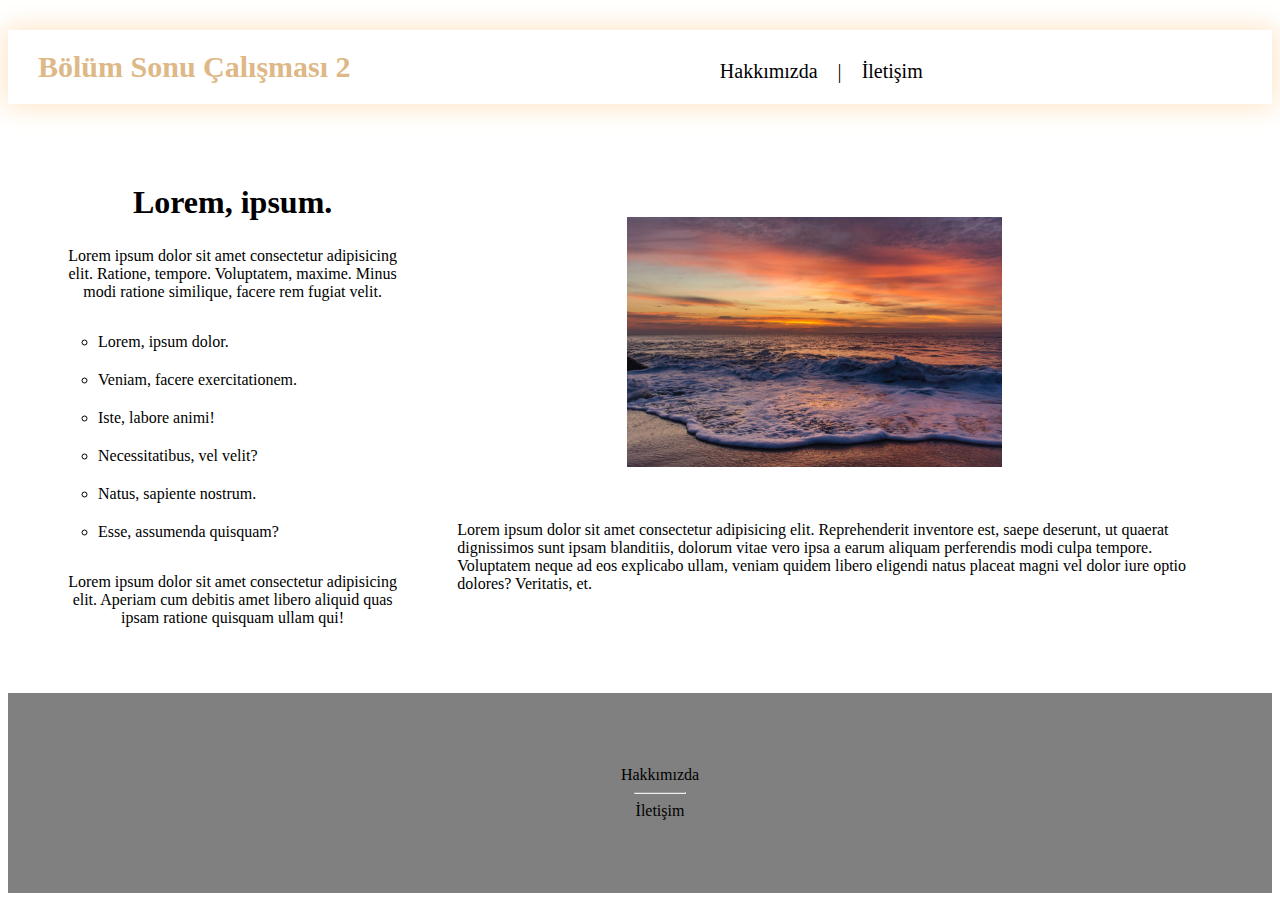
<file: index.html>
<!DOCTYPE html>
<html lang="en">
  <head>
    <meta charset="UTF-8" />
    <meta http-equiv="X-UA-Compatible" content="IE=edge" />
    <meta name="viewport" content="width=device-width, initial-scale=1.0" />
    <link rel="stylesheet" href="style.css" />
    <title>Bolum Sonu Calismasi 2 | Kodluyoruz</title>
  </head>
  <body>
    <!-- header & navbar -->
    <header style="display: flex; flex-direction: row; margin-top: 30px">
      <section>
        <h2 style="margin-left: 30px">
          <a
            href="index.html"
            style="text-decoration: none; color: burlywood; font-size: 30px"
            >Bölüm Sonu Çalışması 2
          </a>
        </h2>
      </section>

      <nav style="margin: 0 auto">
        <ul type="none" style="display: flex; flex-direction: row">
          <li><a href="blog.html">Hakkımızda</a></li>
          <li>|</li>
          <li><a href="contactUs.html">İletişim</a></li>
        </ul>
      </nav>
    </header>

    <!-- aside(left) & boxes(right) -->
    <main style="display: flex; flex-direction: row">
      <aside style="display: flex; flex-direction: column">
        <h1 style="margin: 0 auto; margin-bottom: 10px">Lorem, ipsum.</h1>

        <p>
          Lorem ipsum dolor sit amet consectetur adipisicing elit. Ratione,
          tempore. Voluptatem, maxime. Minus modi ratione similique, facere rem
          fugiat velit.
        </p>

        <ul type="circle">
          <li>Lorem, ipsum dolor.</li>
          <li>Veniam, facere exercitationem.</li>
          <li>Iste, labore animi!</li>
          <li>Necessitatibus, vel velit?</li>
          <li>Natus, sapiente nostrum.</li>
          <li style="margin: 0px">Esse, assumenda quisquam?</li>
        </ul>

        <p>
          Lorem ipsum dolor sit amet consectetur adipisicing elit. Aperiam cum
          debitis amet libero aliquid quas ipsam ratione quisquam ullam qui!
        </p>
      </aside>

      <section style="display: flex; flex-direction: column">
        <article style="margin: 0 auto">
          <img src="img/sea.jpeg" alt="sea" height="250" />
        </article>
        <article>
          <p>
            Lorem ipsum dolor sit amet consectetur adipisicing elit.
            Reprehenderit inventore est, saepe deserunt, ut quaerat dignissimos
            sunt ipsam blanditiis, dolorum vitae vero ipsa a earum aliquam
            perferendis modi culpa tempore. Voluptatem neque ad eos explicabo
            ullam, veniam quidem libero eligendi natus placeat magni vel dolor
            iure optio dolores? Veritatis, et.
          </p>
        </article>
      </section>
    </main>

    <footer>
      <ul
        type="none"
        style=" margin: 0 auto"
      >
        <li><a href="blog.html">Hakkımızda</a></li>
        <hr>
        <li><a href="contactUs.html">İletişim</a></li>
      </ul>
    </footer>
  </body>
</html>
</file>
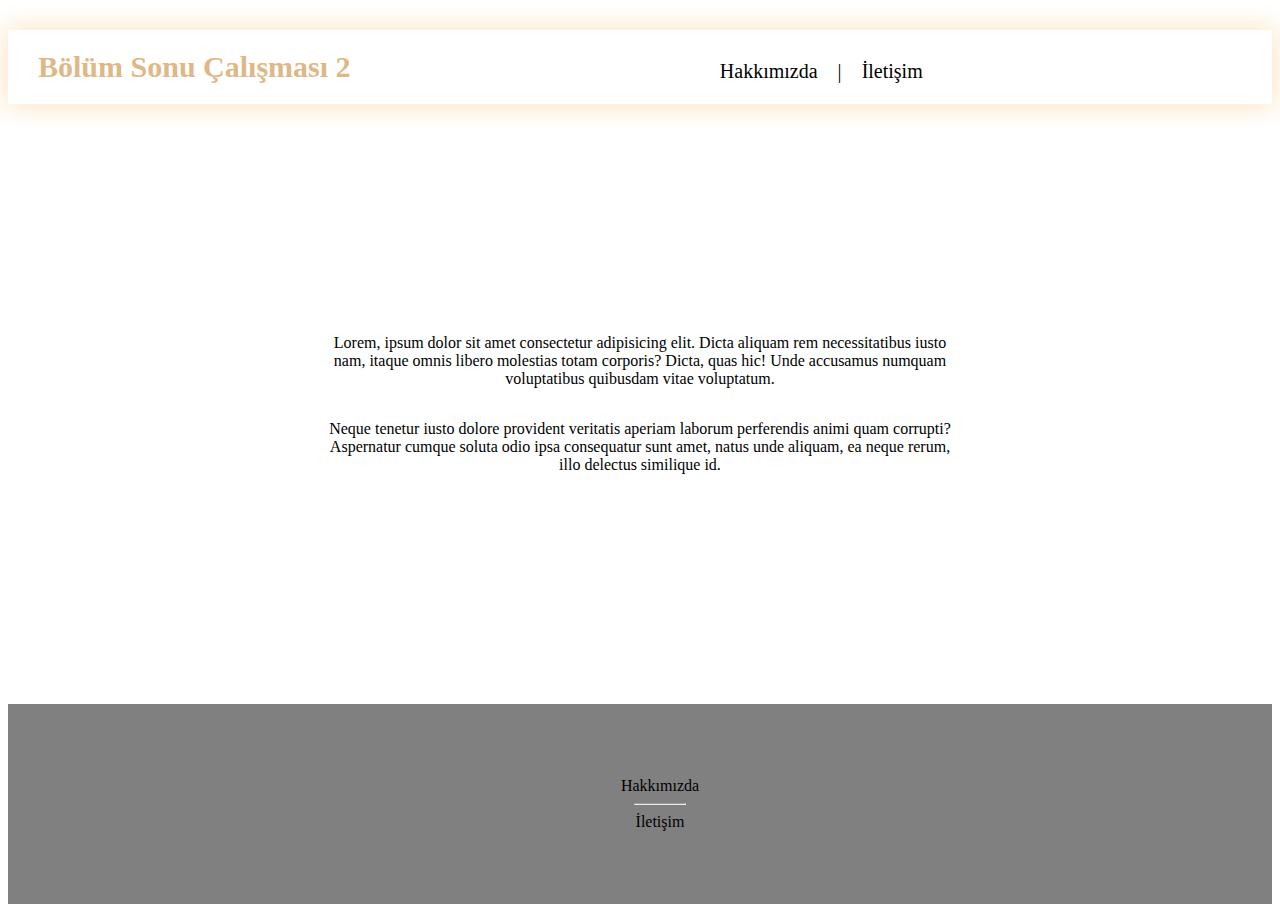
<file: blog.html>
<!DOCTYPE html>
<html lang="en">
  <head>
    <meta charset="UTF-8" />
    <meta http-equiv="X-UA-Compatible" content="IE=edge" />
    <meta name="viewport" content="width=device-width, initial-scale=1.0" />
    <link rel="stylesheet" href="style.css" />
    <title>Hakkımızda | Kodluyoruz</title>
  </head>
  <body>
    <header style="display: flex; flex-direction: row; margin-top: 30px">
      <section>
        <h2 style="margin-left: 30px">
          <a
            href="index.html"
            style="text-decoration: none; color: burlywood; font-size: 30px"
            >Bölüm Sonu Çalışması 2
          </a>
        </h2>
      </section>

      <nav style="margin: 0 auto">
        <ul type="none" style="display: flex; flex-direction: row">
          <li><a href="blog.html">Hakkımızda</a></li>
          <li>|</li>
          <li><a href="contactUs.html">İletişim</a></li>
        </ul>
      </nav>
    </header>

    <div style="width: 50%; height: 600px; text-align: center; margin: 0 auto; justify-content: center; display: flex; flex-direction: column; align-items: center;">
      <p>
        Lorem, ipsum dolor sit amet consectetur adipisicing elit. Dicta aliquam
        rem necessitatibus iusto nam, itaque omnis libero molestias totam
        corporis? Dicta, quas hic! Unde accusamus numquam voluptatibus quibusdam
        vitae voluptatum.
      </p>
      <p>
        Neque tenetur iusto dolore provident veritatis aperiam laborum
        perferendis animi quam corrupti? Aspernatur cumque soluta odio ipsa
        consequatur sunt amet, natus unde aliquam, ea neque rerum, illo delectus
        similique id.
      </p>
    </div>
    <footer>
      <ul type="none" style="margin: 0 auto">
        <li><a href="blog.html">Hakkımızda</a></li>
        <hr />
        <li><a href="contactUs.html">İletişim</a></li>
      </ul>
    </footer>
  </body>
</html>
</file>
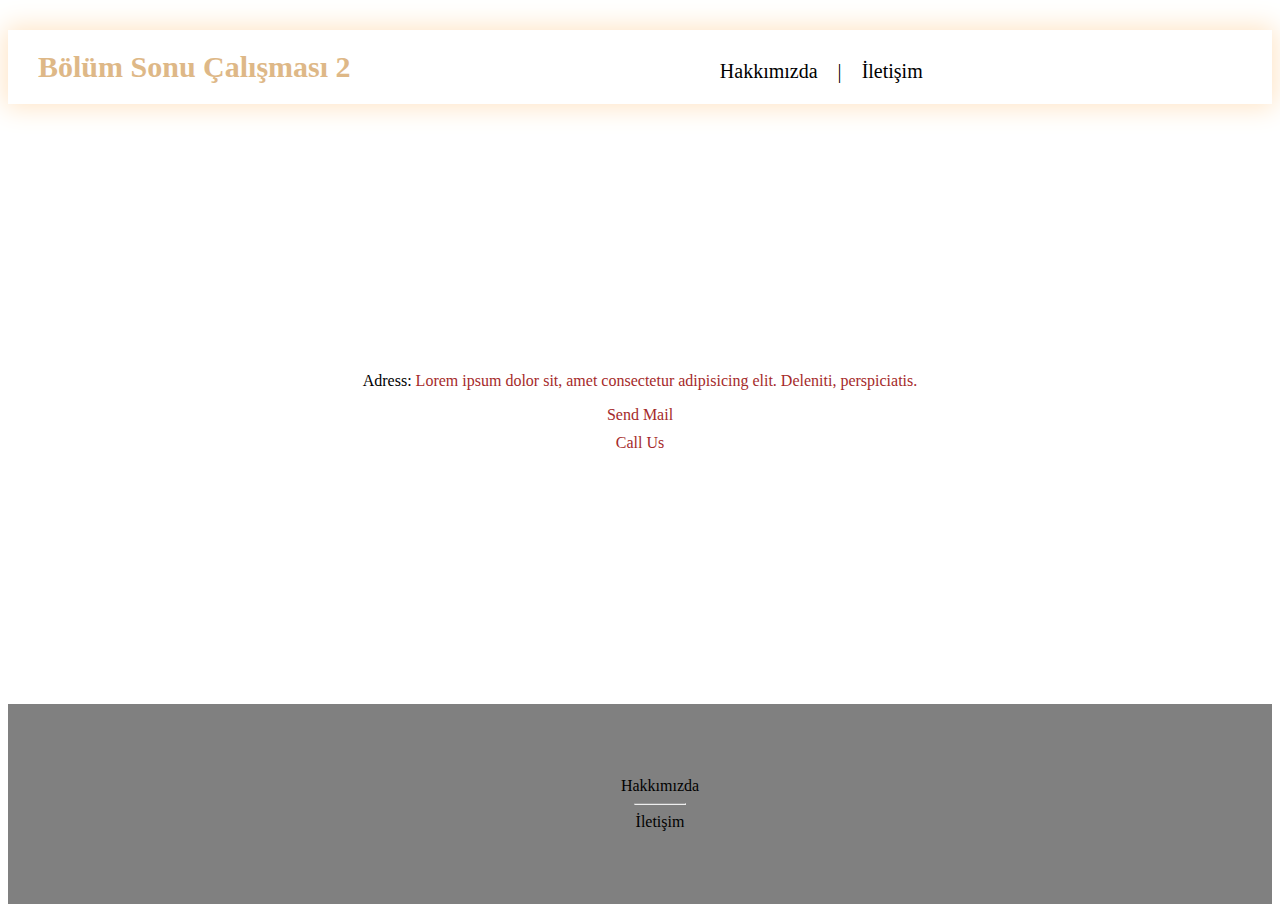
<file: contactUs.html>
<!DOCTYPE html>
<html lang="en">
  <head>
    <meta charset="UTF-8" />
    <meta http-equiv="X-UA-Compatible" content="IE=edge" />
    <meta name="viewport" content="width=device-width, initial-scale=1.0" />
    <link rel="stylesheet" href="style.css" />
    <title>İletişim | Kodluyoruz</title>
  </head>
  <body>
    <header style="display: flex; flex-direction: row; margin-top: 30px">
      <section>
        <h2 style="margin-left: 30px">
          <a
            href="index.html"
            style="text-decoration: none; color: burlywood; font-size: 30px"
            >Bölüm Sonu Çalışması 2
          </a>
        </h2>
      </section>

      <nav style="margin: 0 auto">
        <ul type="none" style="display: flex; flex-direction: row">
          <li><a href="blog.html">Hakkımızda</a></li>
          <li>|</li>
          <li><a href="contactUs.html">İletişim</a></li>
        </ul>
      </nav>
    </header>

    <div
      style="
        width: 50%;
        height: 600px;
        text-align: center;
        margin: 0 auto;
        justify-content: center;
        display: flex;
        flex-direction: column;
        align-items: center;
      "
    >
      <p>Adress: <adress style="color: brown;">Lorem ipsum dolor sit, amet consectetur adipisicing elit. Deleniti, perspiciatis.</adress></p>

      <a href="mailto:" style="text-decoration: none; color:brown; margin-bottom: 10px;">Send Mail</a>
      <a href="tel:+" style="text-decoration: none; color:brown;">Call Us</a>
    </div>
    <footer>
      <ul type="none" style="margin: 0 auto">
        <li><a href="blog.html">Hakkımızda</a></li>
        <hr />
        <li><a href="contactUs.html">İletişim</a></li>
      </ul>
    </footer>
  </body>
</html>
</file>
<file: style.css>
header {
  box-shadow: 0px 0px 25px 3px bisque;
}

nav {
  padding-top: 10px;
  align-items: center;
  display: flex;
}

nav li {
  padding-right: 20px;
  font-size: 20px;
}

nav a {
  color: black;
  text-decoration: none;
}

nav a:hover {
  color: burlywood;
}

main {
  display: flex;
  align-items: center;
  justify-content: center;
  text-align: center;
  margin-bottom: 50px;
}

main aside {
  width: 30%;
  margin-left: 50px;
  margin-top: 80px;
  display: flex;
}

main aside li {
  margin-bottom: 20px;
  text-align: left;
}

main section {
  width: 70%;
  margin-right: 50px;
  margin-top: 80px;
  display: flex;
}

main article p {
  margin-left: 50px;
  margin-top: 50px;
  text-align: left;
}

footer {
  display: flex;
  align-items: center;
  height: 200px;
  background-color: grey;
}

footer a {
  color: black;
  text-decoration: none;
}

footer ul {
  text-align: center;
  justify-content: center;
}

footer hr {
  width: 50px;
}
</file>
